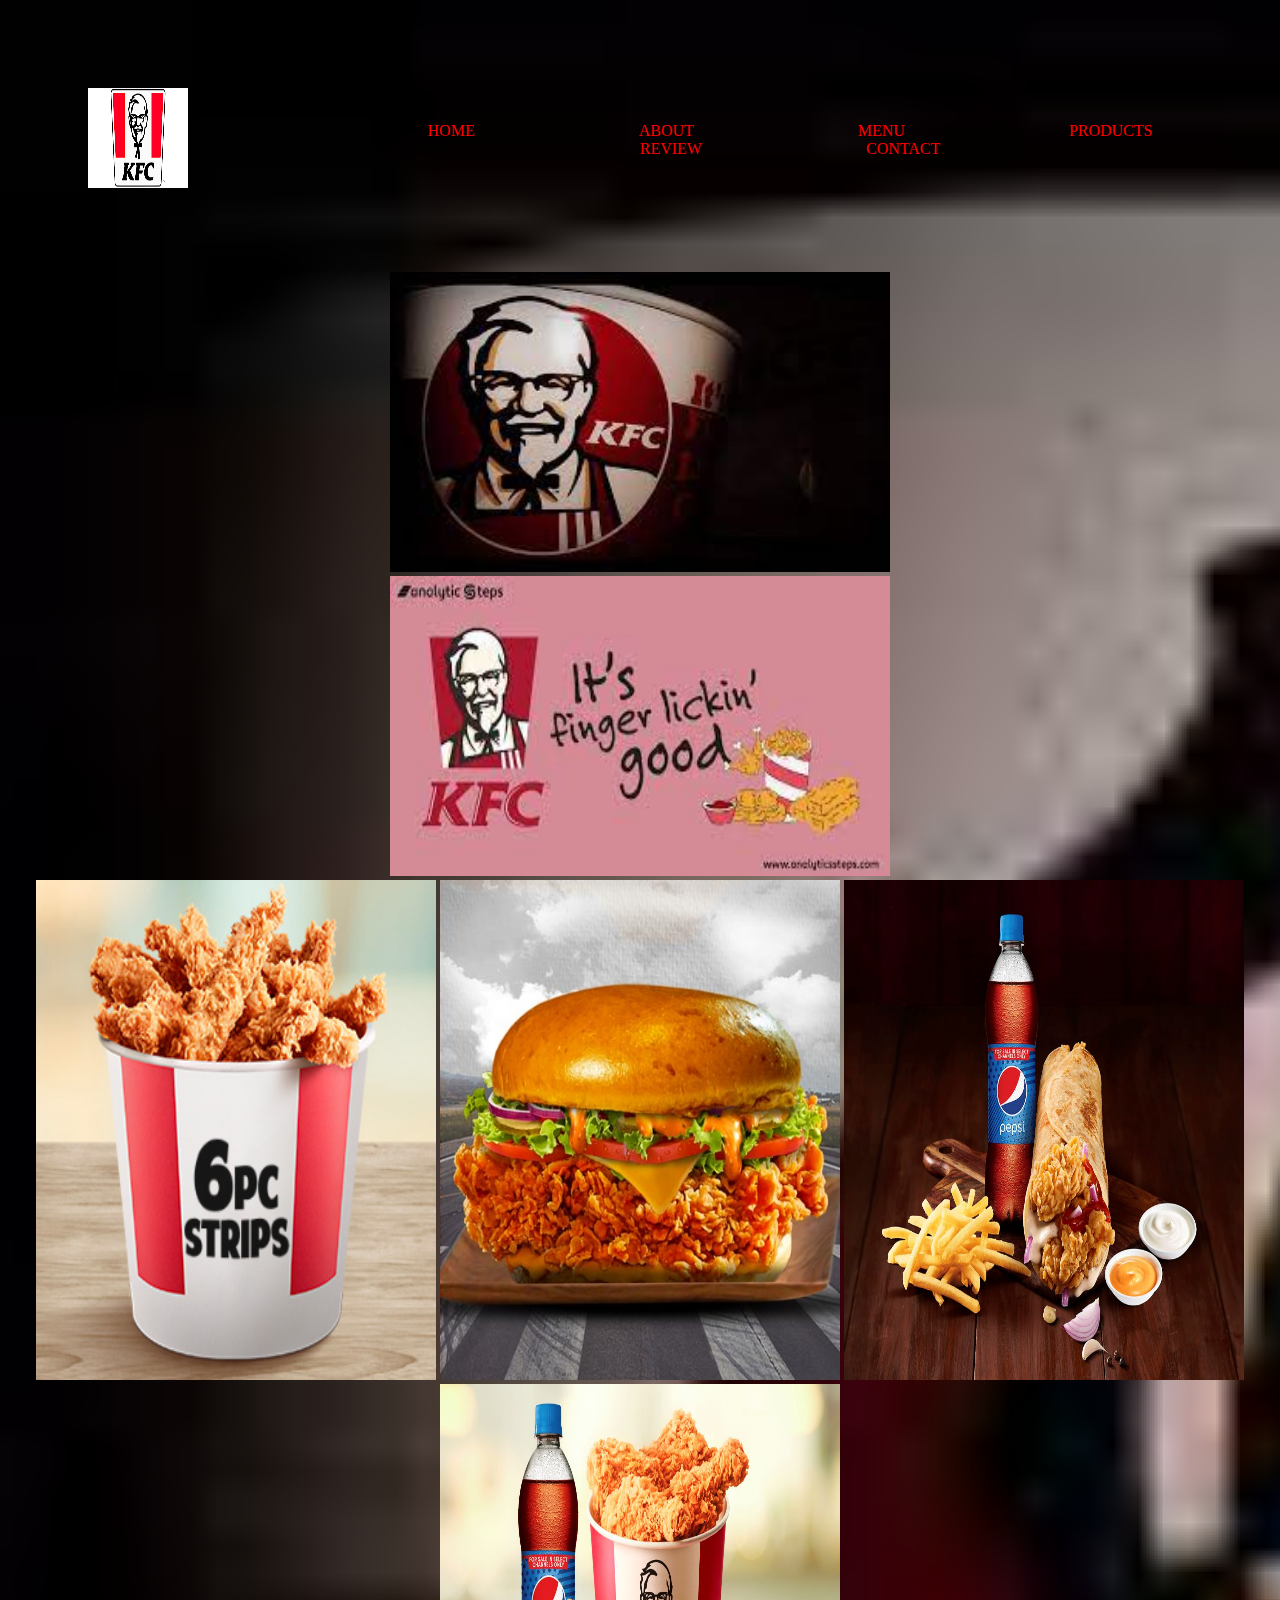
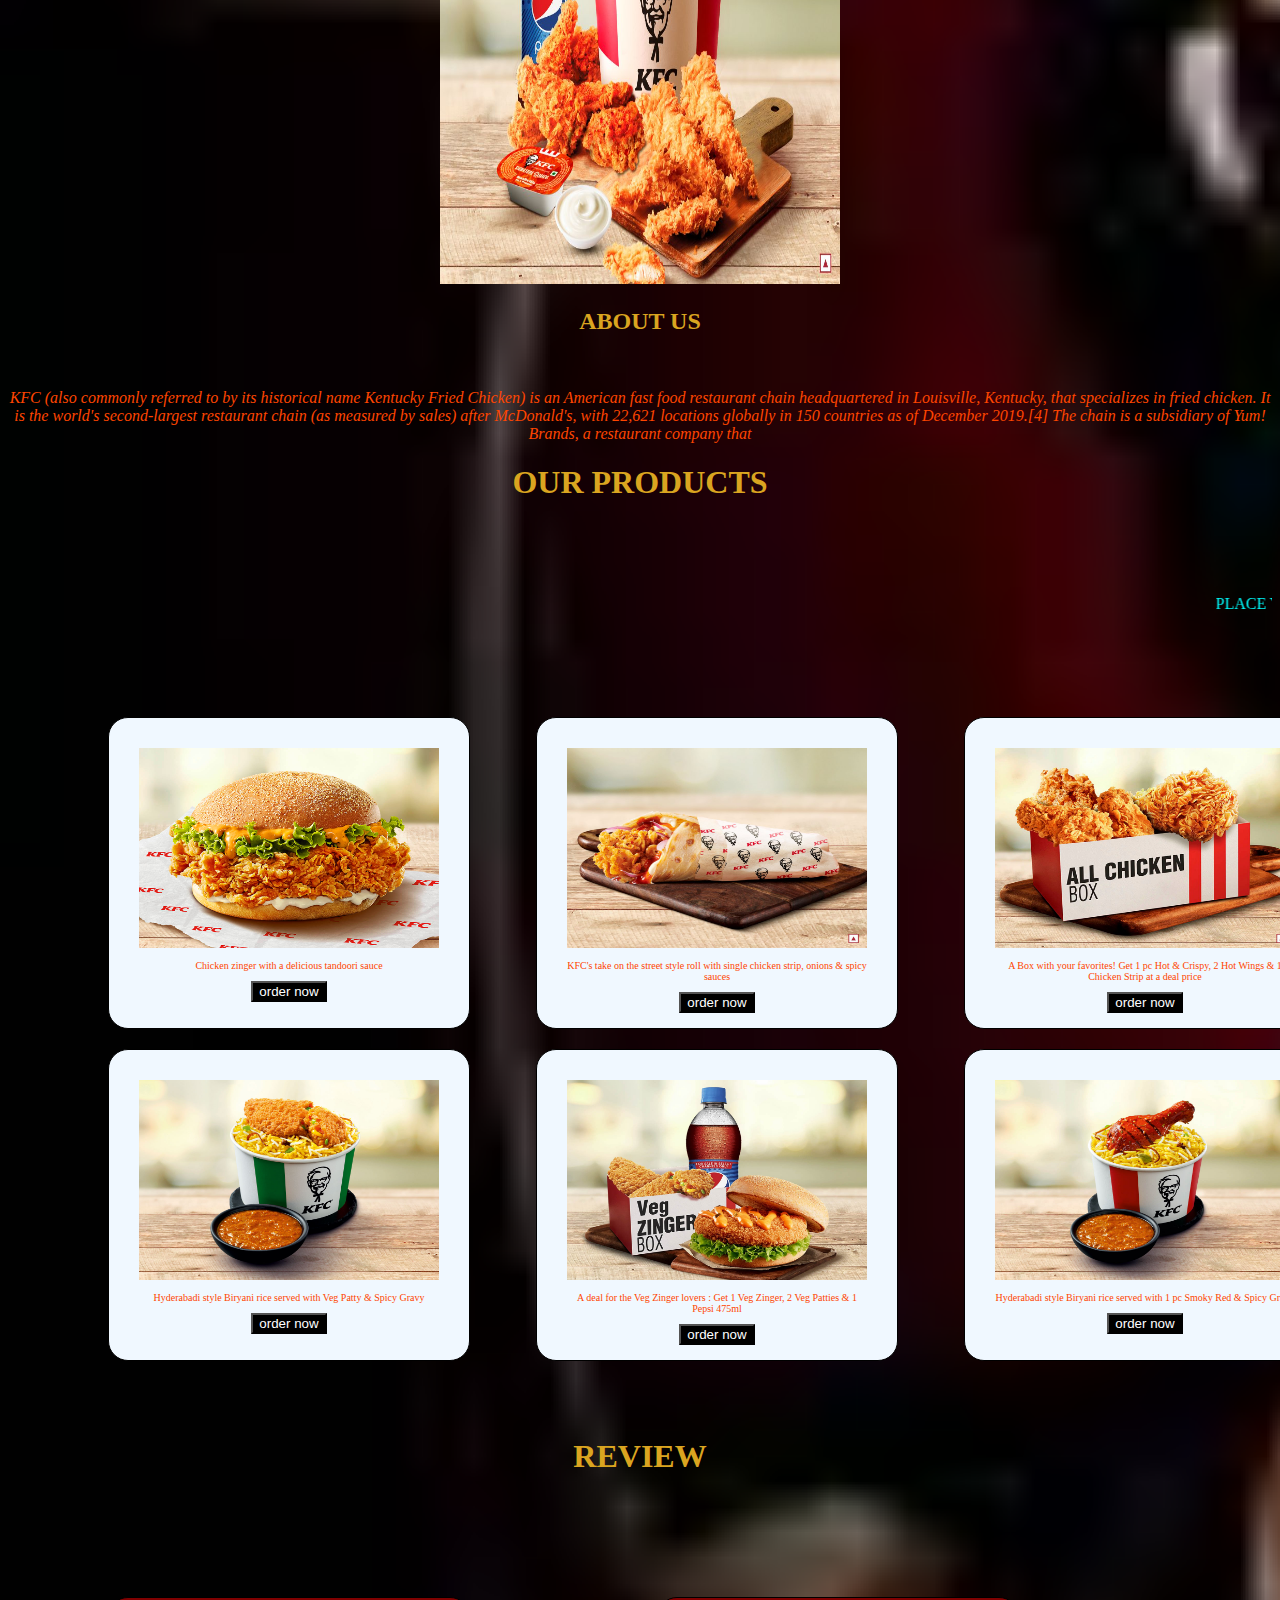
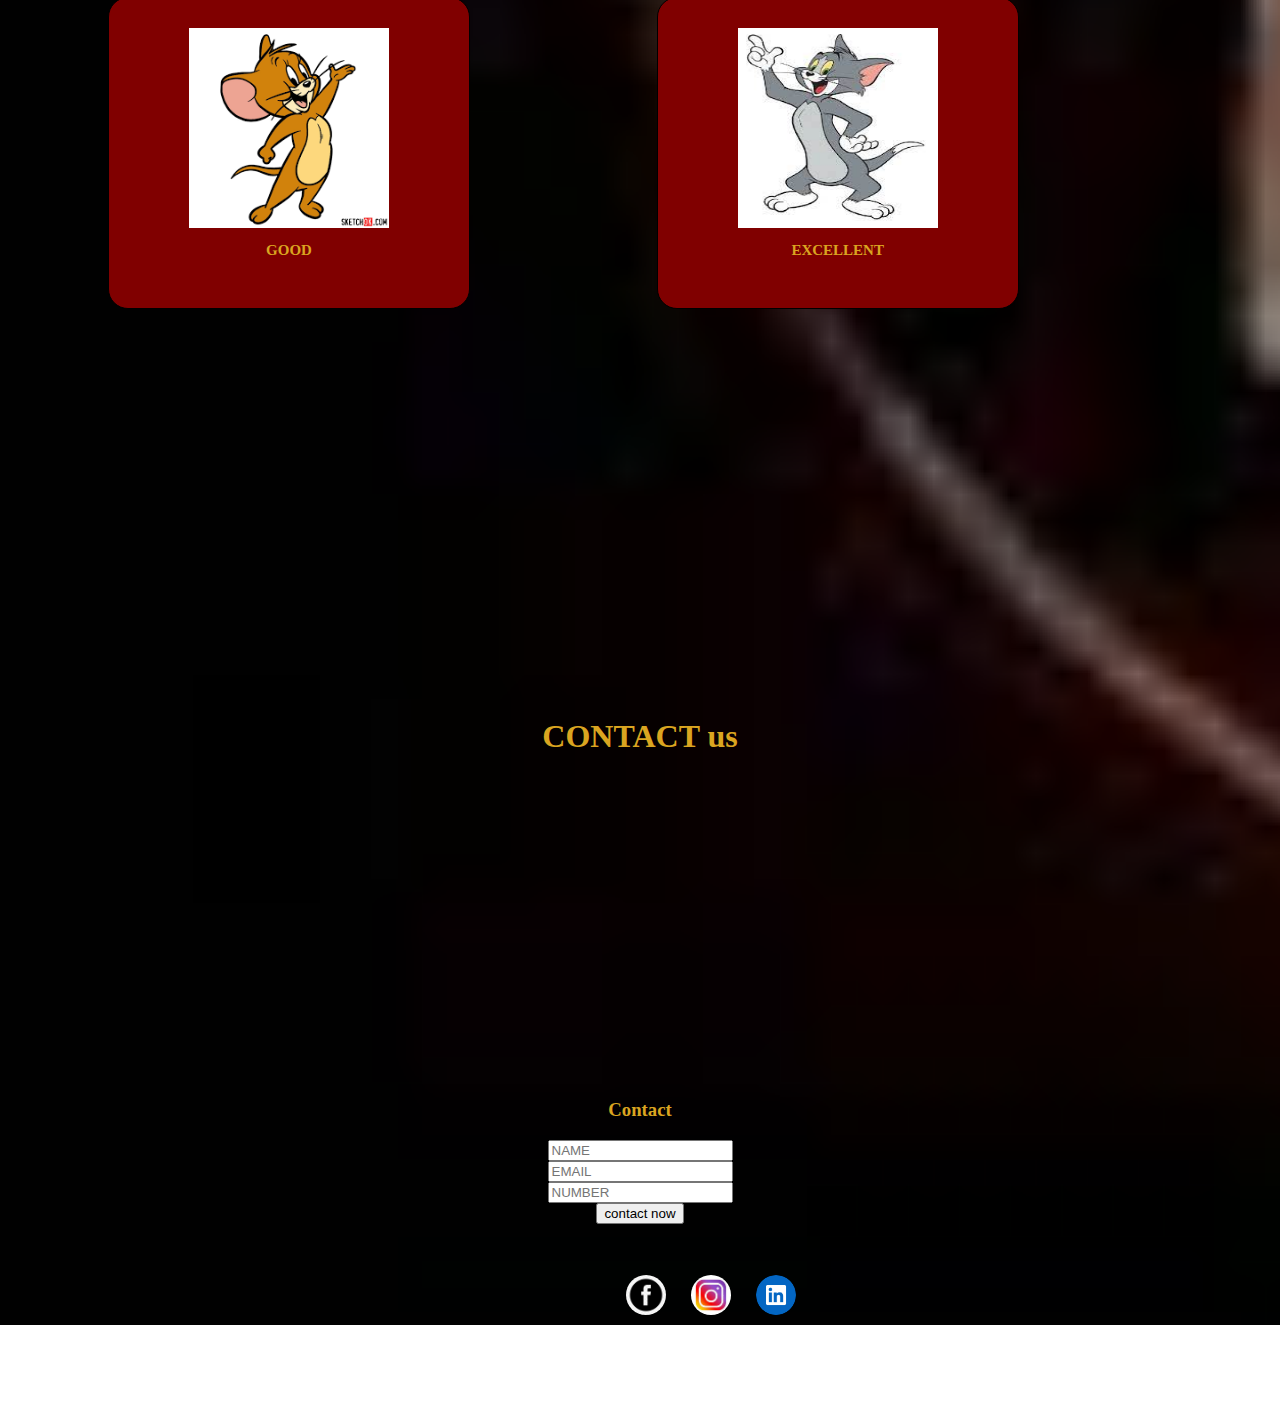
<file: task1/index.html>
<!DOCTYPE html>
<html lang="en">
<head>
    <meta charset="UTF-8">
    <meta http-equiv="X-UA-Compatible" content="IE=edge">
    <meta name="viewport" content="width=device-width, initial-scale=1.0">
    <title>Document</title>
    <link rel="stylesheet" href="land.css">
</head>
<body>
    <header class="header">
        <a href="#" class="logo">
    <img src="logo.png" width="100px" height="100px">
    </a>
    <nav class="navbar">
        <ul>


        <a href="  #HOME">HOME</a>
        <a href="  #ABOUT">ABOUT</a>
        <a href="#MENU">MENU</a>
        <a href="#PRODUCTS">PRODUCTS</a>
        <a href="#REVIEW">REVIEW</a>
        <a href="#CONTACT">CONTACT</a>
    </ul>
    </nav>
    </header>
    <section id="HOME">
        <img src="bg.jpg"width="500px" height="300px">
    </section>
    <section id="ABOUT">
        <img src="about.jpg" width="500px" height="300px">
        <section id="MENU">
            <img src="img2.jpg" alt="" width="400px" height="500px">
            <img src="img1.jpg" width="400px" height="500px">
            <img src="f4.jpg" width="400px" height="500px">
            <img src="f5.jpg"width="400px" height="500px">
        </section>

    </section>
    <h2>ABOUT US</h2><br>
    <section id="HOME">

    
<P><i>KFC (also commonly referred to by its historical name Kentucky Fried Chicken) is an American fast food restaurant chain headquartered in Louisville, Kentucky, that specializes in fried chicken. It is the world's second-largest restaurant chain (as measured by sales) after McDonald's, with 22,621 locations globally in 150 countries as of December 2019.[4] The chain is a subsidiary of Yum! Brands, a restaurant company that</i></P>
<h1>OUR PRODUCTS</h1><br><br><br><br>
<marquee> PLACE YOUR FIREST ORDER THEN GET 50% DISCOUNT</marquee>
<div class="grid">
    <div class="grid-item1">
        <img src="grid1.jpg" width="300px" height="200px">
        <p>Chicken zinger with a delicious tandoori sauce</p>
         <button type="submit">order now</button>

    </div>
    <div class="grid-item1">
        <img src="grid2.jpg"  width="300px" height="200px"> 
        <p>KFC's take on the street style roll with single chicken strip, onions & spicy sauces</p>
        <button type="submit">order now</button>
    </div>
    <div class="grid-item1">
        <img src="grid3.jpg"  width="300px" height="200px">
        <p>A Box with your favorites! Get 1 pc Hot & Crispy, 2 Hot Wings & 1 Chicken Strip at a deal price</p>
        <button type="submit">order now</button>


    </div>
    <div class="grid-item1">
        <img src="grid4.jpg"  width="300px" height="200px"> 
        
            <p>Hyderabadi style Biryani rice served with Veg Patty & Spicy Gravy</p>
        <button type="submit">order now</button>
    </div>
    <div class="grid-item1">
        <img src="grid5.jpg"  width="300px" height="200px"> 
        <p>A deal for the Veg Zinger lovers : Get 1 Veg Zinger, 2 Veg Patties & 1 Pepsi 475ml</p>
        
        <button type="submit">order now</button>



    </div>
    <div class="grid-item1">
        <img src="grid6.jpg"  width="300px" height="200px">
        <P>Hyderabadi style Biryani rice served with 1 pc Smoky Red & Spicy Gravy</P>
        <button type="submit">order now</button>

    </div>
</div>
<h1>REVIEW</h1>
<div class="grid">
    <div class="grid-item7">
        <img src="jerry.jpg" width="200px" height="200px"><br>
        <h2>GOOD</h2>

    </div>
    
    <div class="grid-item8">
        <img src="tom.jpg" width="200px" height="200px"><br>
        <h2>EXCELLENT</h2>

    </div>
    

</div>
<h1>CONTACT us</h1>
<iframe src="https://www.google.com/maps/embed?pb=!1m18!1m12!1m3!1d3863.675982998175!2d79.98485477291155!3d14.445827386022435!2m3!1f0!2f0!3f0!3m2!1i1024!2i768!4f13.1!3m3!1m2!1s0x3a4c8da68df0adb7%3A0xd001810405403ff4!2sKFC%20Nellore!5e0!3m2!1sen!2sin!4v1684496350943!5m2!1sen!2sin" width="400" height="300" style="border:0;" allowfullscreen="" loading="lazy" referrerpolicy="no-referrer-when-downgrade"></iframe>
<form action=" contact">
    <h3>Contact</h3>
    <div class="inputBox">
        <input type="text" placeholder="NAME">
    </div>
    <div class="inputBox">
        <input type="email" placeholder="EMAIL">
    </div>
    <div class="inputBox">
        <input type="number" placeholder="NUMBER">
    </div>
    <input type="submit" value="contact now" class="btn">
</form>
<section class="footer">
    <div class="share">
        <a href="https://www.facebook.com/KFC/" target="_blank" class=" kfc-facebook-f"></a>
        
    </div>
</section>
<footer>
         
    <div class="gridiiii">
       <div class="itemp">
               
           <a href="https://www.facebook.com/KFC/"target="_blank"  class="facebook"><img src="fb.jpg" width="40px" class="mg"></a>
           </div>
           <div class="itemq">
           <a href="https://www.instagram.com/kfc/?hl=en" target="_blank"  class="instagram"><img src="insta.jpg" width="40px" class="mg"></a>
           </div>
       <div class="itemr">
           <a href="https://www.linkedin.com/company/kfc/"target="_blank" class="linkedlin"><img src="linkdin.jpg" width="40px" class="mg"></a>
       </div>
       
    </footer>


    
</body>
</html>
</file>
<file: task1/land.css>
nav{
    text-align: center;
    display: flex;
    align-items: center;
}
body{
    background-image: url("bg.jpg");
    background-position: fixed;
    background-repeat: no-repeat;
    background-size:cover ;
    text-align: center;
    color:goldenrod;

}
a{
    color:red;
    padding: 80px;
    text-decoration: none;
    text-size-adjust: 500px;
}
header{
    display: flex;
    text-align: center;
}
p{
    color:orangered;
}
marquee{
    color: aqua;
}
.grid{
    display: grid;
    text-align: center;
    background-color: rgb(red, green, blue);
    grid-template-columns:auto auto auto ;
    width: 100%;
    height: 600px;
    padding: 100px;

    gap: 20px;
}
.grid-item1,.grid-item2,.grid-item3,.grid-item4,.grid-item5,.grid-item6{
    background-color: aliceblue;
    border: 1px solid black;
    padding: 30px;
    text-align: center;
    font-size: 10px;
    height: 250px;
    width: 300px;
    border-radius: 20px;
    text-align: center;
} 
button{
    color: white;
            background-color: black;
           
        }
        button:hover{
            background-color: aqua;
        }
        .grid-item7 ,.grid-item8{
            background-color: maroon;
            border: 1px solid black;
            padding: 30px;
            text-align: center;
            font-size: 10px;
            height: 250px;
            width: 300px;
            border-radius: 20px;
            text-align: center;
        }
        .contact .row form .inputBox{
            display: flex;
            align-items: center;
            margin-top: 2rem;
            margin-bottom: 2rem;
            background:var(--bg);
            border:var(--border);
            font-family:'Times New Roman', Times, serif;
        }
        
        .gridiiii{
    
            display: grid;
            grid-template-rows: auto;
            display: flex;
            flex-direction: row;
            justify-content: center;
            padding-top: 30px;
            gap: 20px;
        
        }
        .itemp,.itemq,.itemr,.itemo{
            background-color:e;
            width: 45px;
            height: 45px;
            border-radius: 70px;
            
        }
        .mg{
            border-radius: 50%;
            padding:3px;
            margin-left: -10px;
        }
        #carousel {
            width: 100%;
            height:700px;
            background-color: #ff0000;
            overflow: auto auto;
            white-space: nowrap;
        }
        #carousel .slide {
            display: inline-block;
        }
</file>
